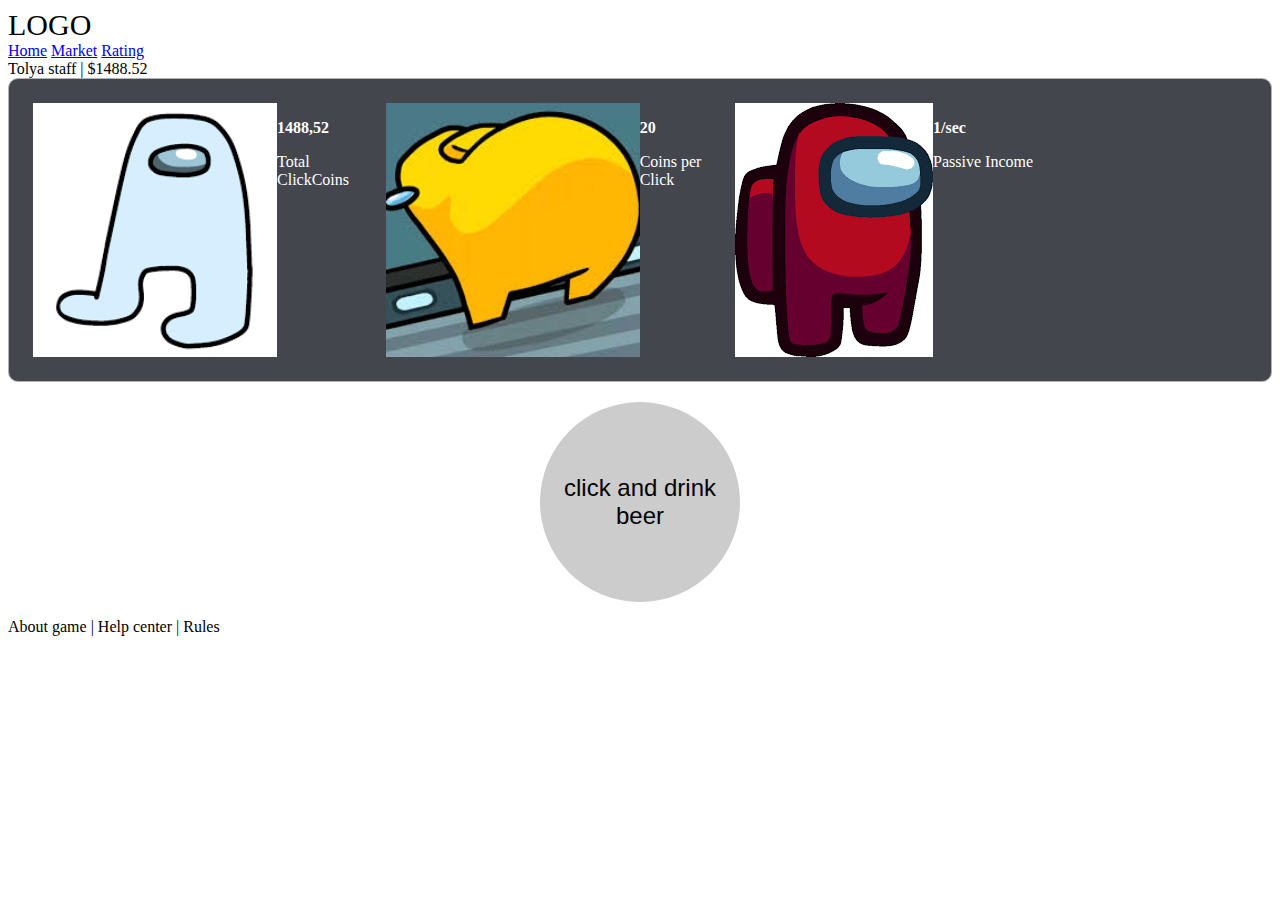
<file: imdex.html>
<!DOCTYPE html>
<html lang="ru">
<head>
    <meta charset="UTF-8">
    <meta name="viewport" content="width=device-width, initial-scale=1.0">
    <title>Clicker Game</title>
<link rel="stylesheet" href="style.css">
</head>
<body>
    <div class="header">
        <div class="logo">LOGO</div>
        <div class="menu">
            <a href="#">Home</a>
            <a href="#">Market</a>
            <a href="#">Rating</a>
        </div>
        <div class="profile"> Tolya staff | $1488.52</div>
    </div>
    <div class="stats-container">
        <div class="stats-box">
            <img src="amogus.png" alt="icon">
            <div>
                <p><strong>1488,52</strong></p>
                <p>Total ClickCoins</p>
            </div>
        </div>
        <div class="stats-box">
            <img src="amoguss.jpg" alt="icon">
            <div>
                <p><strong>20</strong></p>
                <p>Coins per Click</p>
            </div>
        </div>
        <div class="stats-box">
            <img src="amogusus.png" alt="icon">
            <div>
                <p><strong>1/sec</strong></p>
                <p>Passive Income</p>
            </div>
        </div>
    </div>
    <div class="container">
        <button class="click-button">click and drink beer</button>
    </div>
    <div class="footer">
        <p>About game | Help center | Rules</p>
    </div>
</body>
</html>
</file>
<file: style.css>
{ 
    font-family: 'Work Sans', sans-serif;
box-sizing: border-box;
margin: 0;
padding: 0;
}
.logo{
    font-size: 30px;
}
footer {
    display: flex;
    align-content: flex-end;
    justify-content: space-around;
    background: rgba(97, 100, 107, 1);
    padding-top: 24px;
    padding-bottom: 24px;
}
header {
    display: flex;
    align-content: flex-end;
    justify-content: space-around;
    background: rgba(224, 224, 224, 1);
    padding-top: 29px;
    padding-bottom: 29px;
}
.headerM{
    margin-left: 63px;
    margin-right: 63px;
    color: #000;
    text-decoration: none;
    font-size: 16px;
}
.mainPart{
    display: flex;
    background-color: rgb(250, 250, 250, 1);
    justify-content: space-evenly;
}
.stats{
    display: flex;
    align-content: flex-end;
    flex-direction: column;
    margin: 24px;
}
.sidebar-item{
    display: flex;
    border: 1px solid rgba(175, 177, 182, 1);
    padding-inline: 24px;
    padding-block: 10px;
    margin-bottom: 12px;
    background-color: rgba(255, 255, 255, 1);
    border-radius: 10px;
}
.clickerPart{
    margin: 24px;
}
.menu{
    align-content: center;
}
.stats-container{
    display: flex;
    background-color: rgb(67, 70, 77);
    border-radius: 10px;
    color: white;
    padding: 12px;
    border: 1px solid rgb(175, 177, 182);
}
.container{
    display: flex;
    justify-content: center;
    align-items: center;
}
.click-button{
    width: 200px;
    height: 200px;
    background: #ccc;
    border-radius: 50%;
    border: none;
    cursor: pointer;
    font-size: 24px;
    display: flex;
    align-items: center;
    justify-content: center;
    margin-top: 20px;
}
.sidebar-item-text{
  margin-right: 12px;
}
.buyButton{
    background-color: rgba(175, 177, 182, 1);
    border: none;
    color: rgba(18, 18, 18, 1);
    font-size: 16px;
    margin: 4px 2px;
    cursor: pointer;
    border-radius: 10px;
    padding: 10px;
}
.placeholderImg{
    height: 75%;
    border-radius: 10px;
    margin-right: 12px;
}
.stats-box{
    display: flex;
    justify-content: space-between;
    margin: 12px;
}
.stats-text{
    font-size: 16px;
    display: flex;
    flex-direction: column;
    justify-content: center;
    margin: 4px;
}
body {
}
.sidebar-item:hover{
   border: 1px solid #000; 
}
.buyButton:hover{
    background-color: rgb(0, 0, 0);
    color: white;
}
</file>
